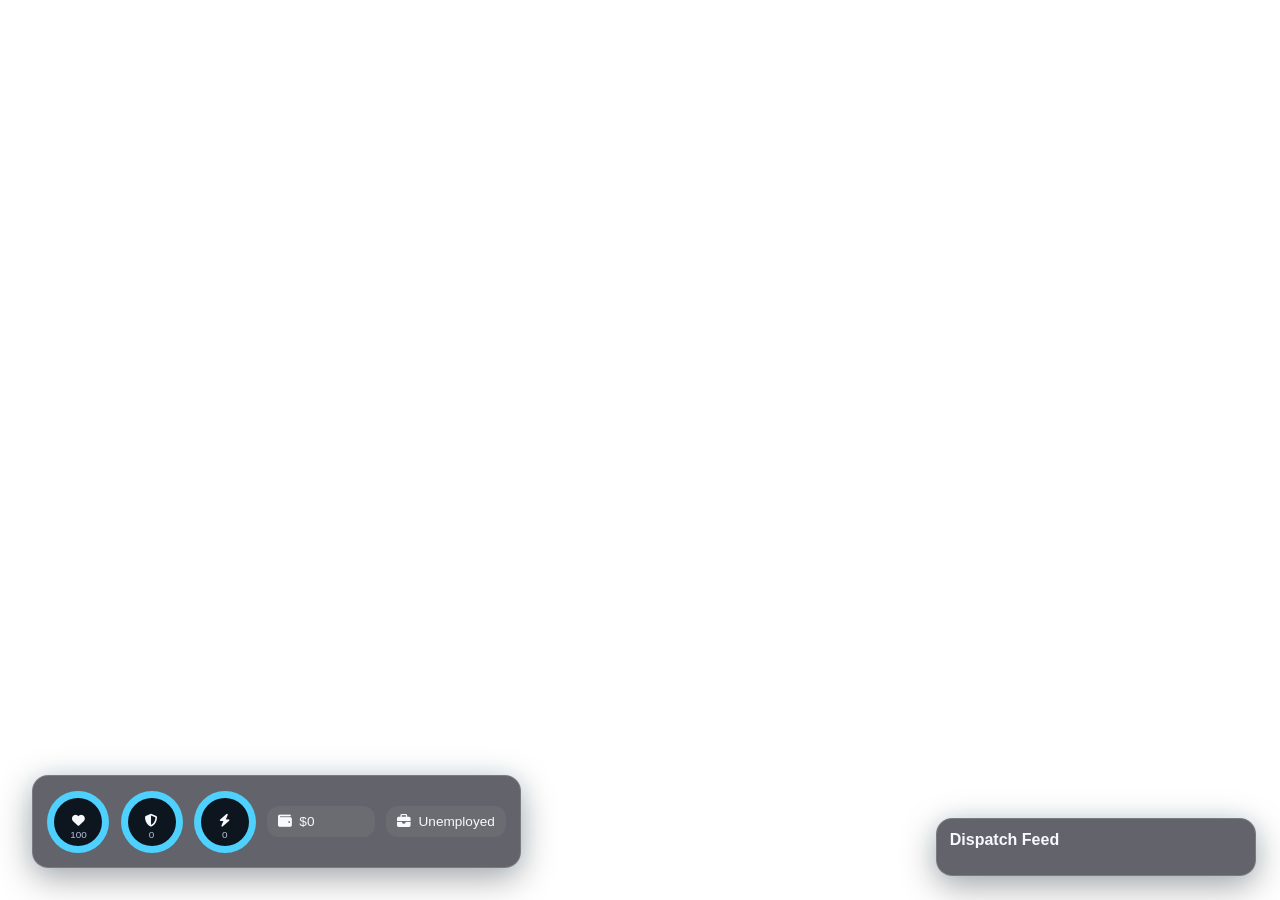
<file: nx_ui/web/index.html>
<!doctype html>
<html lang="en">
<head>
    <meta charset="UTF-8" />
    <meta name="viewport" content="width=device-width,initial-scale=1.0" />
    <title>NX UI</title>
    <link rel="stylesheet" href="style.css" />
    <link rel="stylesheet" href="https://cdnjs.cloudflare.com/ajax/libs/font-awesome/6.5.1/css/all.min.css" />
</head>
<body>
    <div id="hud" class="panel glass">
        <div class="ring" data-key="health"><i class="fa-solid fa-heart"></i><span>100</span></div>
        <div class="ring" data-key="armor"><i class="fa-solid fa-shield-halved"></i><span>0</span></div>
        <div class="ring" data-key="stamina"><i class="fa-solid fa-bolt"></i><span>0</span></div>
        <div class="stat"><i class="fa-solid fa-wallet"></i><span id="money">$0</span></div>
        <div class="stat"><i class="fa-solid fa-briefcase"></i><span id="job">Unemployed</span></div>
    </div>

    <div id="target" class="glass hidden">
        <i id="targetIcon" class="fa-solid fa-hand"></i>
        <span id="targetLabel">Interact</span>
    </div>

    <div id="notifications"></div>

    <div id="progress" class="glass hidden">
        <div class="label" id="progressLabel">Processing</div>
        <div class="bar"><div id="progressFill"></div></div>
    </div>

    <div id="inventory" class="glass hidden">
        <div class="head">Inventory</div>
        <div id="inventoryItems" class="grid"></div>
        <button id="closeInventory">Close</button>
    </div>

    <div id="dispatch" class="glass">
        <div class="head">Dispatch Feed</div>
        <div id="dispatchList"></div>
    </div>

    <script src="app.js"></script>
</body>
</html>
</file>
<file: nx_ui/web/style.css>
:root {
    --bg: rgba(12, 14, 24, 0.64);
    --border: rgba(255, 255, 255, 0.15);
    --primary: #4fd1ff;
    --success: #49d17d;
    --error: #ff5f7d;
    --text: #f7f9ff;
    --muted: #b7c0d8;
}

* { box-sizing: border-box; font-family: Inter, 'Segoe UI', sans-serif; color: var(--text); }
body { margin: 0; overflow: hidden; }
.hidden { opacity: 0; pointer-events: none; transform: translateY(8px); }
.glass {
    background: var(--bg);
    backdrop-filter: blur(8px);
    border: 1px solid var(--border);
    border-radius: 16px;
    box-shadow: 0 10px 35px rgba(0, 0, 0, 0.35), 0 0 20px rgba(79, 209, 255, 0.12);
}

#hud {
    position: absolute;
    left: 2rem;
    bottom: 2rem;
    padding: 0.9rem;
    display: flex;
    gap: 0.7rem;
    align-items: center;
}
.ring {
    width: 62px; height: 62px; border-radius: 50%;
    position: relative; display: grid; place-items: center;
    background: conic-gradient(var(--primary) 100%, rgba(255,255,255,0.1) 0);
    transition: 0.3s ease;
}
.ring::after {
    content: ''; position: absolute; inset: 7px; border-radius: 50%;
    background: rgba(10, 12, 20, 0.95);
}
.ring i, .ring span { position: relative; z-index: 2; font-size: 0.8rem; }
.ring span { position: absolute; bottom: 13px; font-size: 0.62rem; color: var(--muted); }
.stat { min-width: 108px; padding: 0.5rem 0.7rem; border-radius: 12px; background: rgba(255,255,255,0.05); display:flex; align-items:center; gap:0.45rem; font-size: 0.85rem; }

#target { position: absolute; left: 50%; bottom: 15%; transform: translateX(-50%); padding: 0.8rem 1rem; display:flex; gap:0.6rem; align-items: center; transition: all 0.2s ease; }

#notifications { position: absolute; right: 1.5rem; top: 1.5rem; display:flex; flex-direction: column; gap:0.6rem; }
.notice { padding: 0.7rem 0.95rem; min-width: 240px; animation: fadeIn 0.2s ease; }
.notice.success { border-left: 3px solid var(--success); }
.notice.error { border-left: 3px solid var(--error); }
.notice.info { border-left: 3px solid var(--primary); }
.notice h4 { margin: 0; font-size: 0.85rem; }
.notice p { margin: 0.1rem 0 0; color: var(--muted); font-size: 0.78rem; }

#progress { position: absolute; left: 50%; bottom: 10%; transform: translateX(-50%); width: 320px; padding: 0.75rem; transition: all 0.2s ease; }
#progress .label { font-size: 0.84rem; margin-bottom: 0.45rem; }
.bar { height: 8px; border-radius: 999px; background: rgba(255,255,255,0.08); overflow: hidden; }
#progressFill { width: 0%; height: 100%; background: linear-gradient(90deg, #4fd1ff, #49d17d); transition: width linear; }

#inventory { position: absolute; top: 50%; left: 50%; width: 520px; transform: translate(-50%, -50%); padding: 1rem; transition: all .2s ease; }
.head { font-weight: 600; margin-bottom: 0.8rem; }
.grid { display: grid; grid-template-columns: repeat(4, 1fr); gap: 0.6rem; }
.item { padding: 0.6rem; border-radius: 12px; background: rgba(255,255,255,0.06); cursor:pointer; }
.item:hover { box-shadow: inset 0 0 0 1px rgba(79,209,255,0.5); }
.item small { color: var(--muted); }
#closeInventory { margin-top: 0.9rem; width: 100%; padding: 0.65rem; border-radius: 10px; background: rgba(79,209,255,0.18); border: 1px solid var(--border); }

#dispatch { position: absolute; right: 1.5rem; bottom: 1.5rem; width: 320px; padding: 0.8rem; max-height: 280px; overflow: auto; }
.call { padding: 0.5rem; border-radius: 10px; background: rgba(255,255,255,0.05); margin-bottom: 0.5rem; }
.call strong { font-size: 0.75rem; color: var(--primary); display: block; }
.call p { margin: 0.15rem 0 0; font-size: 0.75rem; color: var(--muted); }

@keyframes fadeIn {
    from { opacity: 0; transform: translateY(-8px); }
    to { opacity: 1; transform: translateY(0); }
}
</file>
